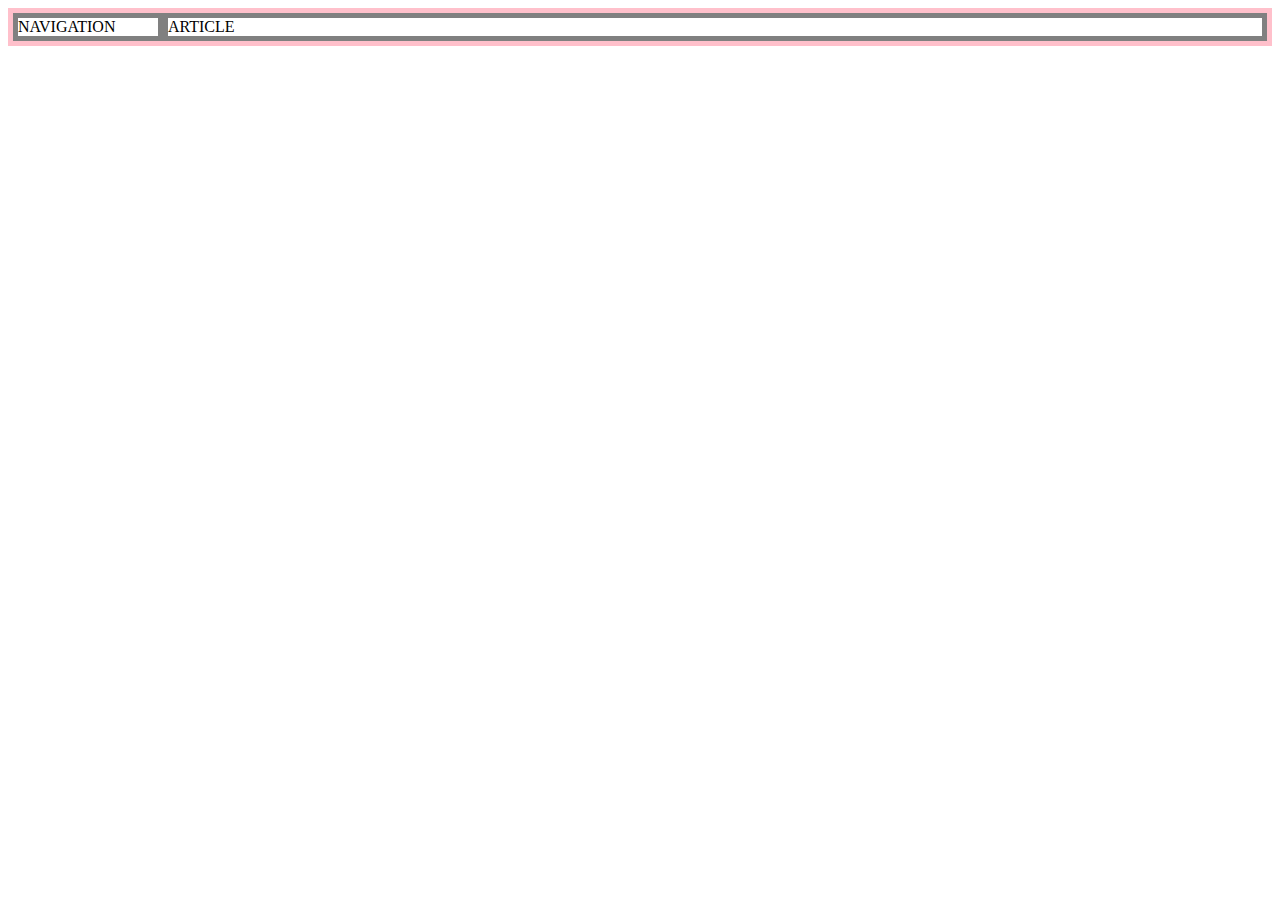
<file: grid.html>
<html>
    <head>
        <meta charset="UTF-8">
        <title></title>

        <style>
            #grid{
                border:5px solid pink;
                display:grid;
                grid-template-columns: 150px 1fr;
            }

            div{
                border: 5px solid gray;
            }            
        </style>
    </head>
    <body>
        <div id="grid">
            <div>NAVIGATION</div> 
            <div>ARTICLE</div>
    </div>
        
    </body>
</html>
</file>
